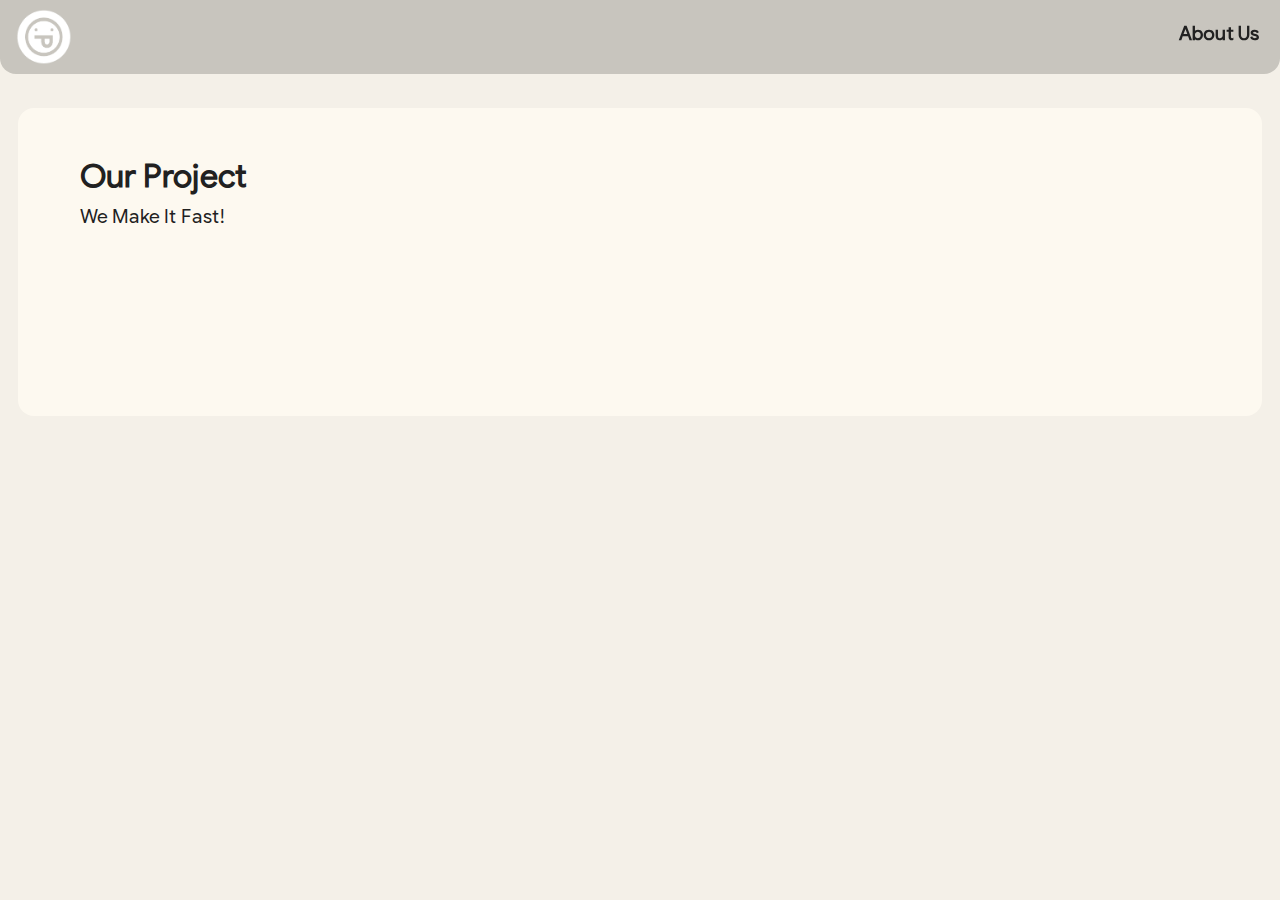
<file: index.html>
<!DOCTYPE html>
<html lang="en">

 <head>
    <meta http-equiv="Content-Type" content="text/html; charset=utf-8">
    <meta name="viewport" content="width=device-width, initial-scale=1.0">
    <link rel="preload" href="ui/material.css" as="style" />
    <link rel="preload" href="assets/mipmap/wlee.png" as="image" />
    <title>Index - SwiftifyLab</title>
    <meta name="description" content="">
    <link rel="icon" href="assets/mipmap/wlee.png" type="image/png" sizes="64x64">
    <link rel="apple-touch-icon" href="assets/wlee.png" sizes="180x180">
    <script src="https://ajax.googleapis.com/ajax/libs/jquery/3.6.0/jquery.min.js"></script>
    <link rel="stylesheet" type="text/css" href="ui/material.css">
    <link rel="stylesheet" type="text/css" href="ui/pages/repository.css">
    <link rel="stylesheet" type="text/css" href="ui/pages/about.css">
    <script src="scripts/pages/index.js"></script>
    <script src="scripts/base.js"></script>
</head>

<body id="page" class="loading loading2">
    <nav id="navbar">
        <div class="container">
            <div id="navbarNav" class="collapse navbar-collapse">
                <ul class="nav navbar-nav">
                    <li class="nav-item">
                        <a class="nav-link" href="about">About Us</a>
                    </li>
                    
            </div>
        </div>
    </nav>
    <div id="content">
        <div class="container">
            <div class="banner banner2">
                <span class="title">Our Project</span>
                <span class="subtitle">We Make It Fast!</span>
                <div class="list-wrapper" ng-app="app" ng-controller="MainCtrl as ctrl">
                    <ul class="list">
                    </ul>
                  </div>
            </div>
        </div>
    </div>
</body>

</html>
</file>
<file: ui/material.css>
/*GLOBAL PATCH*/
@font-face {
    font-family: "GoogleSans Regular";
    src: url('../GSR.ttf') format('truetype');
}

#page {
    background: #1c1c17;
    font-family: "GoogleSans Regular", "system-ui";
    margin: 0 !important;
    padding: 0 !important;
    color: #fff;
    position: relative;
    user-select: none;
    transition: all .2s;
}

.theme {
    color: rgb(0, 0, 0);
}

::-webkit-scrollbar {
    width: 0.6em;
    overflow: visible;
}

::-webkit-scrollbar-track {
    width: 0.3em;
    background: linear-gradient(to right, #0000 40.01%, #313126 40.02%);
    border-radius: 0em 0 0 0.4em;
}

::-webkit-scrollbar-thumb {
    background-color: #767421;
    border-radius: 0.3em 0 0 0.3em;
    width: 0.6em;
    left: -0.3em !important;
    position: relative;
}

.loading #content {
    opacity: 0.5;
}

.loading #navbar li,
.loading .phone {
    opacity: 0.0;
    animation: none;
}
.loading #content {
    overflow: hidden;
}
.loading #navbar {
    height: 100%;
    background-color: #14140b17;
    background-size: 10%;
    animation: bigger-bg .5s;
    background-position: center;
    border-radius: 0;
    transition: all .1s;
}

button {
    position: relative;
    overflow: hidden;
    font-family: "GoogleSans Regular", "system-ui";
}

span.ripple {
    width: 100%;
    height: 100%;
    position: absolute;
    /* The absolute position we mentioned earlier */
    border-radius: 50%;
    transform: scale(0);
    animation: ripple 600ms linear;
    left: 0%;
    top: 0;
    background-image: radial-gradient(#acb06065 0%, #ACB060 40%, #acb06000 60%);
}
button span.ripple {
    height: 160%;
    top: -30%;
}
input, input:focus{
    border: none!important;
    background-color: #74745b42;
    color: inherit;
    font-family: inherit;
    text-align: center;
    margin: auto;
    font-size: 150%;
    position: absolute;
    transition: all .2s;
    border-radius: 22rem;
}
input.banner-search{
    width: calc(16rem + 5%);
    height: 3rem;
    top: 8rem;
    left: calc(50% - 8rem - 2.5%);
}
/*Navigation Bar*/

#navbar {
    background-color: #484741da;
    background-image: url(../assets/mipmap/wlee.png);
    background-size: 3.5em;
    width: 100%;
    backdrop-filter: blur(0.3em);
    height: 4.6em;
    border-radius: 0 0 1em 1em;
    z-index: 2046;
    position: sticky;
    display: flex;
    flex-direction: column;
    position: -webkit-sticky;
    top: 0;
    transition: all .5s;
    background-repeat: no-repeat;
    background-position: 1em center;
}

.navbar-toggler {
    display: none;
}

.navbar-nav {
    flex-direction: row;
}

.navbar-nav {
    display: flex;
    flex-direction: row-reverse;
    padding-left: 0;
    margin-bottom: 0;
    list-style: none;
    margin-left: auto;
    margin-top: 0.7em;
    margin-right: 0.7em;
}

.nav-link:-webkit-any-link {
    color: #fff !important;
    text-decoration-line: none;
    font-weight: bolder;
}

#navbar li {
    display: list-item;
    text-align: -webkit-match-parent;
    padding: 0.5em 0.5em;
    color: #fff !important;
    font-weight: bold;
    font-size: larger;
}

#navbar-collapse {
    display: flex !important;
    flex-basis: auto;
}
.banner {
    width: 100%;
    height: 27em;
    border-radius: 1em;
    background: #31312B;
    margin-top: 1em;
    position: relative;
    overflow: hidden;
    transition: all .2s;
}

#content {
    width: calc(100% - 36px);
    padding: 18px;
    z-index: 2;
    position: relative;
    transition: all .5s;
}
.banner .banner-title {
    text-align: center;
    width: 100%;
    top: 2rem;
    font-size: 200%;
    position: absolute;
    font-weight: bold;
    transition: all .2s;
}
.banner .banner-subtitle {
    text-align: center;
    width: 100%;
    top: 5rem;
    font-size: 150%;
    position: absolute;
    font-weight: normal;
    transition: all .2s;
}
.loadspinner {
    width: 100%;
    text-align: center;
  }
  .loadspinner.hide{
    display: none!important;
  }
</file>
<file: ui/pages/repository.css>
.banner.repository {
    height: min-content;
}

.list-wrapper {
    width: 100%;
    margin: 9rem 2.5%;
}

.list {
    border-radius: 2px;
    list-style: none;
    padding: 10px 20px;
}

.list-item {
    display: flex;
    margin: 0.2em;
    padding-bottom: 0.15em;
    padding-top: 0.15em;
    border-bottom: 0.01em solid rgba(0, 0, 0, 0.1);
}

.list-item:last-child {
    border-bottom: none;
}

.list-item-pictures {
    width: 4.2rem;
    height: 4.2rem;
    text-align: center;
    display: flex;
    background-color: #21212132;
    background-image: linear-gradient(-45deg, #000000, #fffafa48);
    background-blend-mode: screen;
    justify-content: space-evenly;
    flex-direction: column-reverse;
    align-items: center;
    flex-basis: 4.2rem;
	flex-grow: 0;
	flex-shrink: 0;
    border-radius: 50%;
    transition: all .2s;
    font-weight: bold;
}
.list-item:hover .list-item-pictures {
    background-image: none;
    border-radius: 20%;
    transition: all .2s;
    background-image: linear-gradient(45deg, #000000, #00000000);
}

.list-item-content {
    margin-left: 20px;
}

.list-item h4,
.list-item p {
    margin: 0;
}

.list-item h4 {
    margin-top: 10px;
    font-size: 18px;
}

.list-item p {
    margin-top: 5px;
    color: #9f9f9f;
}

.list-item-pictures.Python {
    background-color: #3572A5;
}

.list-item-pictures.Java {
    background-color: #b07219;
}

.list-item-pictures.C\+\+ {
    background-color: #3572A5;
}

.list-item-pictures.Shell {
    background-color: #89e051;
}

.list-item-pictures.Go {
    background-color: #00ADD8;
}

.list-item-pictures.Makefile {
    background-color: #427819;
}
.list-item-pictures.C {
    background-color: #555555;
}
.list-item-pictures.Assembly {
    background-color: #6E4C13;
}
.list-item-pictures.HTML {
    background-color: #e34c26;
}
</file>
<file: ui/pages/about.css>
.banner.banner1 .title {
    font-size: 200%;
    position: absolute;
    font-weight: bold;
    top: 3rem!important;
    left: 5%;
    transition: all .2s;
    z-index: 1;
}

.banner.banner1 .subtitle {
    width: 40%;
    font-size: 120%;
    position: absolute;
    font-weight: normal;
    top: 60%!important;
    left: 5%;
    transition: all .2s;
    z-index: 1;
}

.banner1 .contribute {
    left: calc(6% + 9rem);
}

.banner.banner1 {
    height: 17em;
}

.banner1 .phone {
    width: 30%;
    height: 90%;
    object-fit: contain;
    position: absolute;
    left: 60%;
    transition: all .2s, transform 2s;
    z-index: 0;
}

.banner.banner2 {
    height: min-content;
}
.banner.banner2 .title {
    font-size: 200%;
    position: absolute;
    font-weight: bold;
    top: 3rem;
    left: 5%;
    transition: all .2s;
    z-index: 1;
}

.banner.banner2 .subtitle {
    width: 90%!important;
    font-size: 1.2rem;
    position: absolute;
    font-weight: normal;
    top: 6rem;
    left: 5%;
    transition: all .2s;
    z-index: 1;
}

.list-wrapper {
    width: 100%;
    margin: 9rem 2.5%;
}

.list {
    border-radius: 2px;
    list-style: none;
    padding: 10px 20px;
}

.list-item {
    display: flex;
    margin: 0.2em;
    padding-bottom: 0.15em;
    padding-top: 0.15em;
    border-bottom: 0.01em solid rgba(0, 0, 0, 0.1);
}

.list-item:last-child {
    border-bottom: none;
}

.list-item-pictures {
    width: 4.2rem;
    height: 4.2rem;
}

.list-item-image {
    width: 100%;
    height: 100%;
    border-radius: 20%;
}

.list-item-content {
    margin-left: 20px;
}

.list-item h4,
.list-item p {
    margin: 0;
}

.list-item h4 {
    margin-top: 10px;
    font-size: 18px;
}

.list-item p {
    margin-top: 5px;
    color: #9f9f9f;
}
</file>
